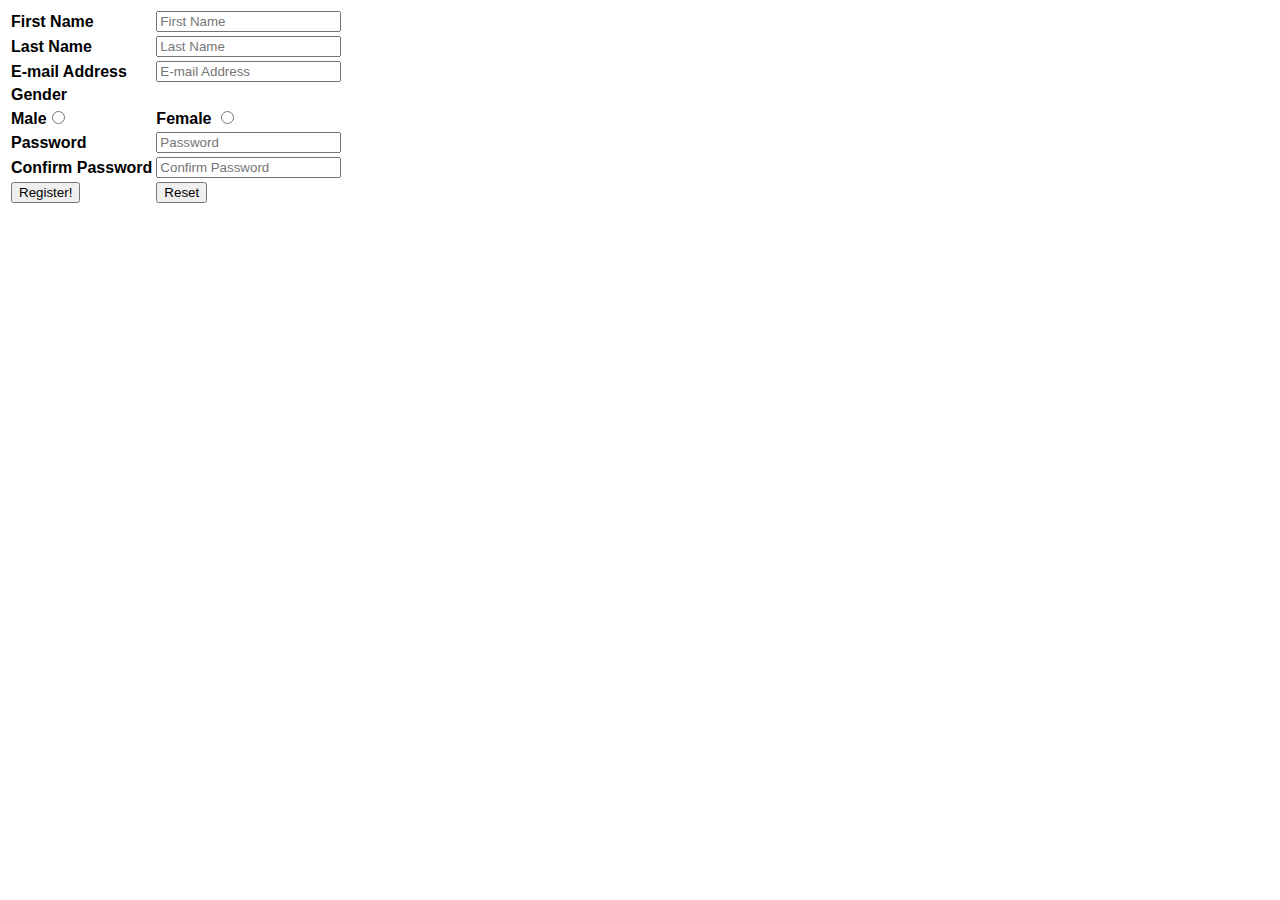
<file: Task1/index.html>
<!DOCTYPE html>
<html lang="en">
<head>
    <meta charset="UTF-8">
    <meta http-equiv="X-UA-Compatible" content="IE=edge">
    <meta name="viewport" content="width=device-width, initial-scale=1.0">
    <title>GDSC-Form</title>
</head>
<body>
    <form action="">
        <table style="font-weight: bold; font-family: Arial, Helvetica, sans-serif;">
            <tr>
                <td><label for="f-name">First Name</label></td> 
                <td><input type="text" id="f-name" name="f-name" placeholder="First Name"></td>
            </tr>
            <tr>
                <td><label for="l-name">Last Name</label></td>
                <td><input type="text" id="l-name" name="l-name" placeholder="Last Name"></td>
            </tr>
            <tr>
                <td><label for="e-mail">E-mail Address</label></td>
                <td><input type="text" id="e-mail" name="e-mail" placeholder="E-mail Address"></td>
            </tr>
            <tr>
                <td><label for="sex">Gender</label></td>
            </tr>
            <tr>
                <td> <label for="male">Male</label><input type="radio" id="male"></td>
                <td> <label for="female"> Female</label> <input type="radio" id="female"></td>
            </tr>
            <tr>
                <td><label for="pass">Password</label></td>
                <td><input type="password" id="pass" name="pass" placeholder="Password"></td>
            </tr>
            <tr>
                <td><label for="conf-pass">Confirm Password</label></td>
                <td><input type="password" id="conf-pass" name="conf-pass" placeholder="Confirm Password"></td>
            </tr>
            <tr>
                <td><input type="submit" value="Register!"></td>
                <td><input type="reset" value="Reset"></td>
            </tr>
        </table>
    </form>
</body>
</html>
</file>
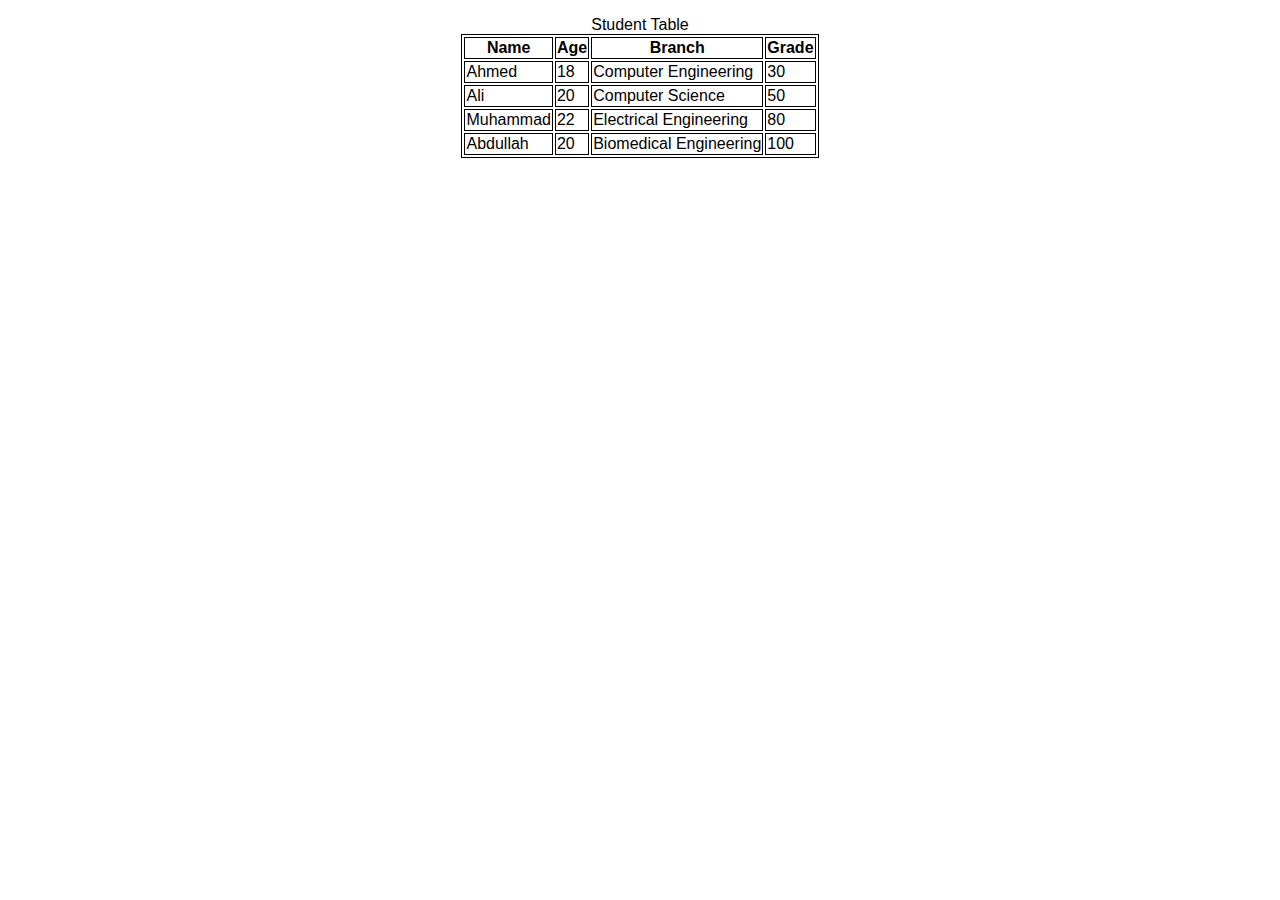
<file: Task1/GDSCTable.html>
<!DOCTYPE html>
<html lang="en">
<head>
    <meta charset="UTF-8">
    <meta http-equiv="X-UA-Compatible" content="IE=edge">
    <meta name="viewport" content="width=device-width, initial-scale=1.0">
    <link rel="stylesheet" href="table.css">
    <title>GDSC-Table</title>
</head>
<body>
    <table>
        <caption>Student Table</caption>
        <thead>
            <tr>
               <th>Name</th>
               <th>Age</th>
               <th>Branch</th>
               <th>Grade</th>
            </tr>
        </thead>
        <tbody >
            <tr>
                <td>Ahmed</td>
                <td>18</td>
                <td>Computer Engineering</td>
                <td>30</td>
            </tr>
            <tr>
                <td>Ali</td>
                <td>20</td>
                <td>Computer Science</td>
                <td>50</td>
            </tr>
            <tr>
                <td>Muhammad</td>
                <td>22</td>
                <td>Electrical Engineering</td>
                <td>80</td>
            </tr>
            <tr>
                <td>Abdullah</td>
                <td>20</td>
                <td>Biomedical Engineering</td>
                <td>100</td>
            </tr>
        </tbody>
    </table>
    
</body>
</html>
</file>
<file: Task1/table.css>
*{
    font-family: Arial, Helvetica, sans-serif;
    margin: 0;    
}

caption {
    text-align: center;
    /* font-weight: 600; */
}

table {
    margin:1rem auto;
    /* border-collapse: collapse; */
}

table, thead, td, th {
    /* text-align: center; */
    border: 1px solid black;
}
</file>
